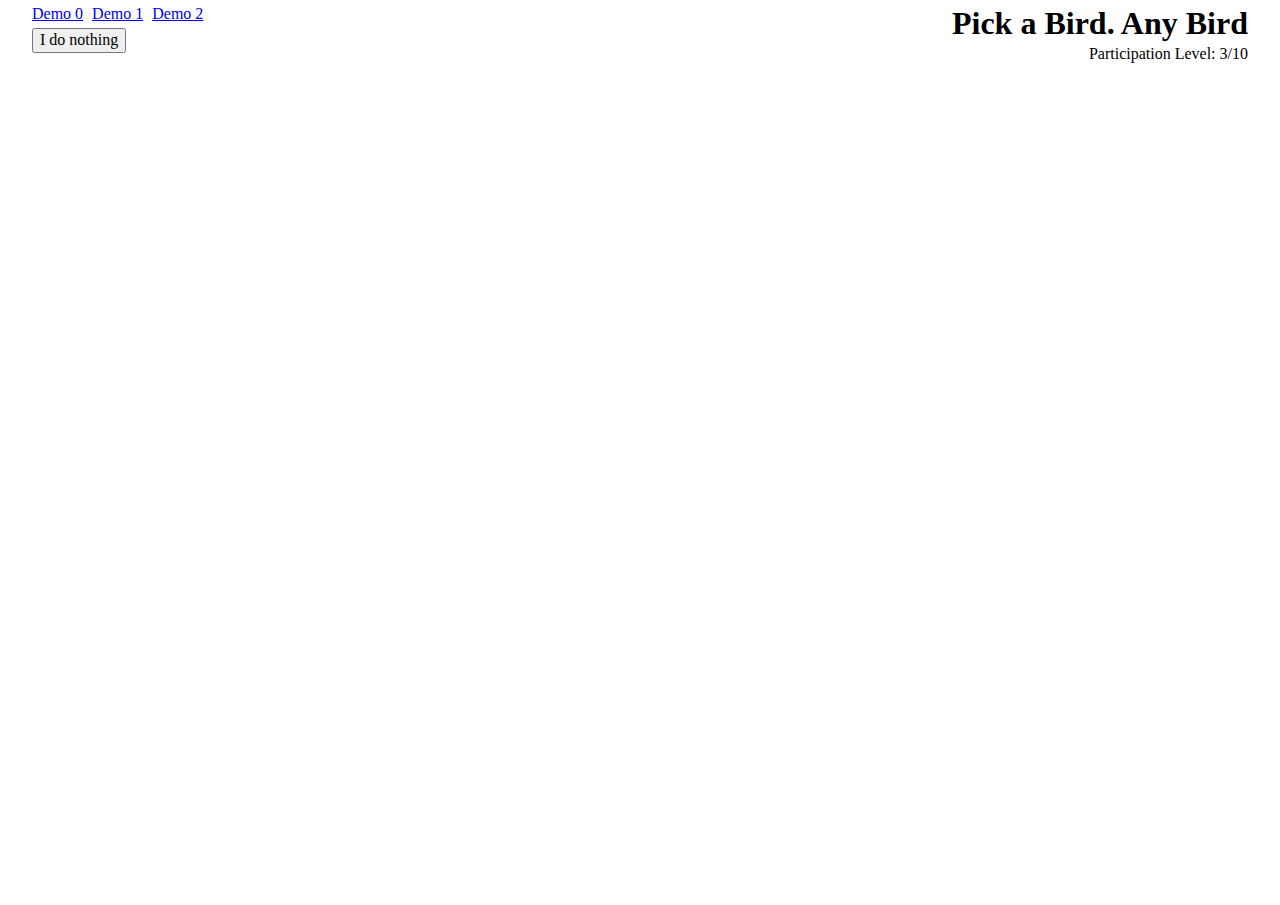
<file: index.html>
<!doctype html>

<html lang="en">
<head>
    <meta charset="utf-8">
    <meta name="viewport" content="width=device-width, initial-scale=1">

    <title>Midi Birds</title>
    <meta name="description" content="A midi based bird interface">
    <meta name="author" content="Tony Edwards">

    <link rel="stylesheet" href="css/normalise.css">
    <link rel="stylesheet" href="css/styles.css">
</head>

<body class="demo">
    <header>
        <h1>Pick a Bird. Any Bird</h1>
        <nav>
            <ul>
                <li><a href="index.html">Demo 0</a></li>
                <li><a href="demo-1.html">Demo 1</a></li>
                <li><a href="demo-2.html">Demo 2</a></li>
            </ul>
        </nav>
        <button>I do nothing</button>
        <p>Participation Level: <span id="participation-level"></span>/10</p>
    </header>

    <main>
        <div id="bird-data">
            <h2 id="bird-name"></h2>
            <h3 id="sightings"></h3>
            <p id="image-credit"></p>
            <p id="audio-credit"></p>
        </div>
        <div id="bird-image-container"></div>
    </main>   
 
    <script src="js/bird.js"></script>
    <script src="js/audience.js"></script>
    <script src="js/midi.js"></script>
    <script src="js/setup/index.js"></script>
</body>
</html>
</file>
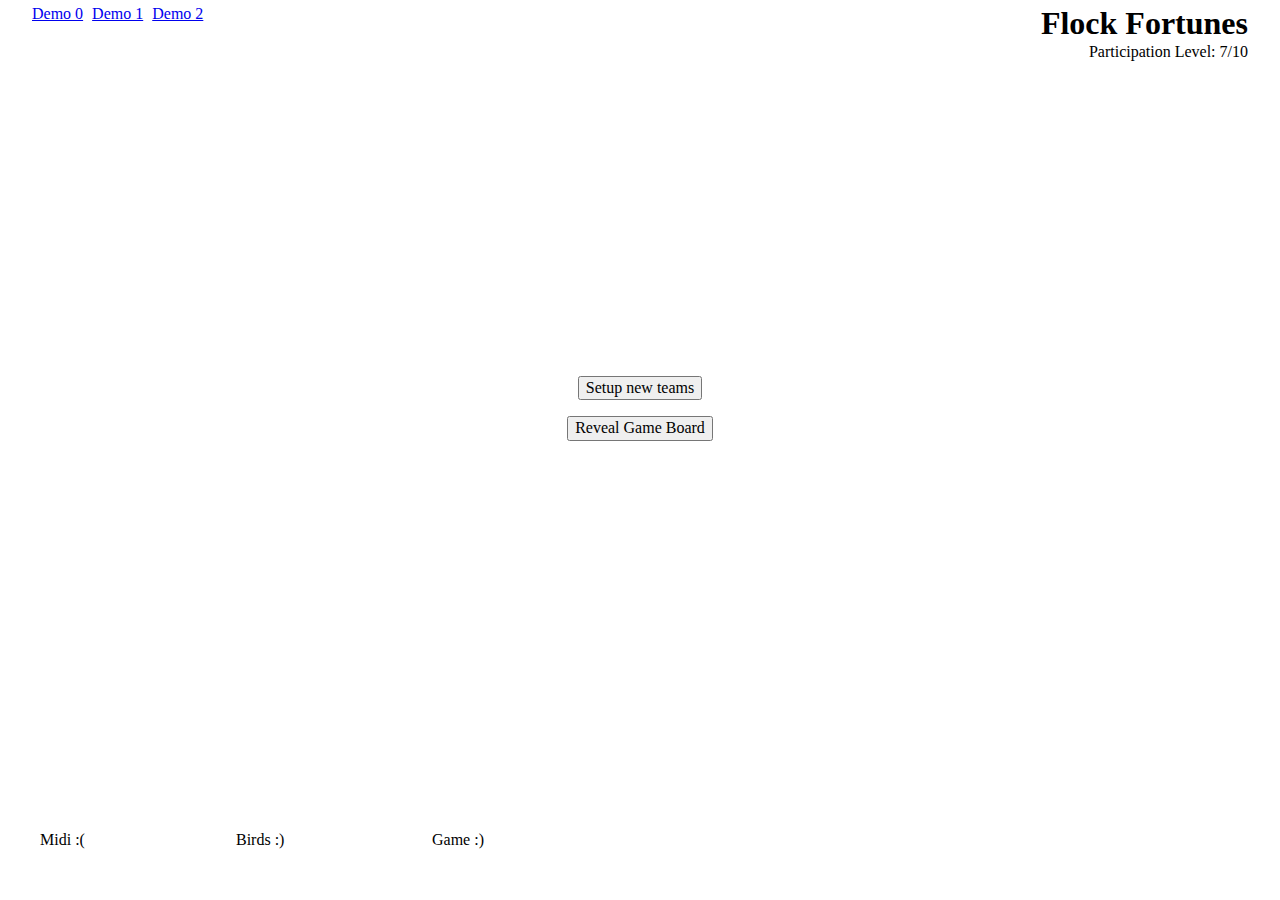
<file: demo-1.html>
<!doctype html>
<html lang="en">
<head>
    <meta charset="utf-8">
    <meta name="viewport" content="width=device-width, initial-scale=1">

    <title>Flock Fortunes</title>
    <meta name="description" content="A midi based bird interface">
    <meta name="author" content="Tony Edwards">

    <link rel="stylesheet" href="css/normalise.css">
    <link rel="stylesheet" href="css/styles.css">
</head>

<body class="game fortunes"> 
    <header>
        <h1>Flock Fortunes</h1>
        <nav>
            <ul>
                <li><a href="index.html">Demo 0</a></li>
                <li><a href="demo-1.html">Demo 1</a></li>
                <li><a href="demo-2.html">Demo 2</a></li>
            </ul>
        </nav>
        
        <p>Participation Level: <span id="participation-level"></span>/10</p>
    </header>

    <div class="wrapper">
        <aside id="team-1">
            <h2 id="team-1-name">Team 1</h2>
            <ul id="team-1-guess-board">
                <li class="team-1-guess-empty">&nbsp;</li>
                <li class="team-1-guess-empty">&nbsp;</li>
                <li class="team-1-guess-empty">&nbsp;</li>
            </ul>

            <div class="scores">Score: <span id="team-1-score">0</span></div>
        </aside>

        <main>
            <ol id="game-board">
                <li id="answer-0">XXXXXXXXXXXXXXXX</li>
                <li id="answer-1">XXXXXXXXXXXXXXXX</li>
                <li id="answer-2">XXXXXXXXXXXXXXXX</li>
                <li id="answer-3">XXXXXXXXXXXXXXXX</li>
                <li id="answer-4">XXXXXXXXXXXXXXXX</li>
            </ol>
        </main>

        <aside id="team-2">
            <h2 id="team-2-name">Team 2</h2>
            <ul id="team-2-guess-board">
                <li class="team-2-guess-empty">&nbsp;</li>
                <li class="team-2-guess-empty">&nbsp;</li>
                <li class="team-2-guess-empty">&nbsp;</li>
            </ul>

            <div class="scores">Score: <span id="team-2-score">0</span></div>
        </aside>
    </div>

    <footer>
        <ul>
            <li>Midi <span id="status-midi"></span></li>
            <li>Birds <span id="status-flock"></span></li>
            <li>Game <span id="status-game"></span></li>
        </ul>
    </footer>

    <div id="splash-screen" class="splash">
        <div class="button-container start">
            <button id="new-teams">Setup new teams</button>
            <button id="reveal">Reveal Game Board</button>
        </div>
    </div>

    <div id="end-game-screen" class="splash hidden">
        <div class="table-container">
            <h2 id="message-title">Congratulations</h2>
            <p id="message"></p>
            <h3 id="score-title">This Game</h3>
            <table id="end-scores">
                <thead>
                    <tr>
                        <th>Position</th>
                        <th>Team Name</th>
                        <th>Score</th>
                    </tr>
                </thead>
                <tbody id="end-scores"></tbody>
            </table>
        </div>
    </div>
 
    <script src="js/bird.js"></script>
    <script src="js/dataStore.js"></script>
    <script src="js/audience.js"></script>
    <script src="js/games/game.js"></script>
    <script src="js/games/fortunesGame.js"></script>
    <script src="js/midi.js"></script>
    <script src="js/setup/demo-1.js"></script>
</body>
</html>
</file>
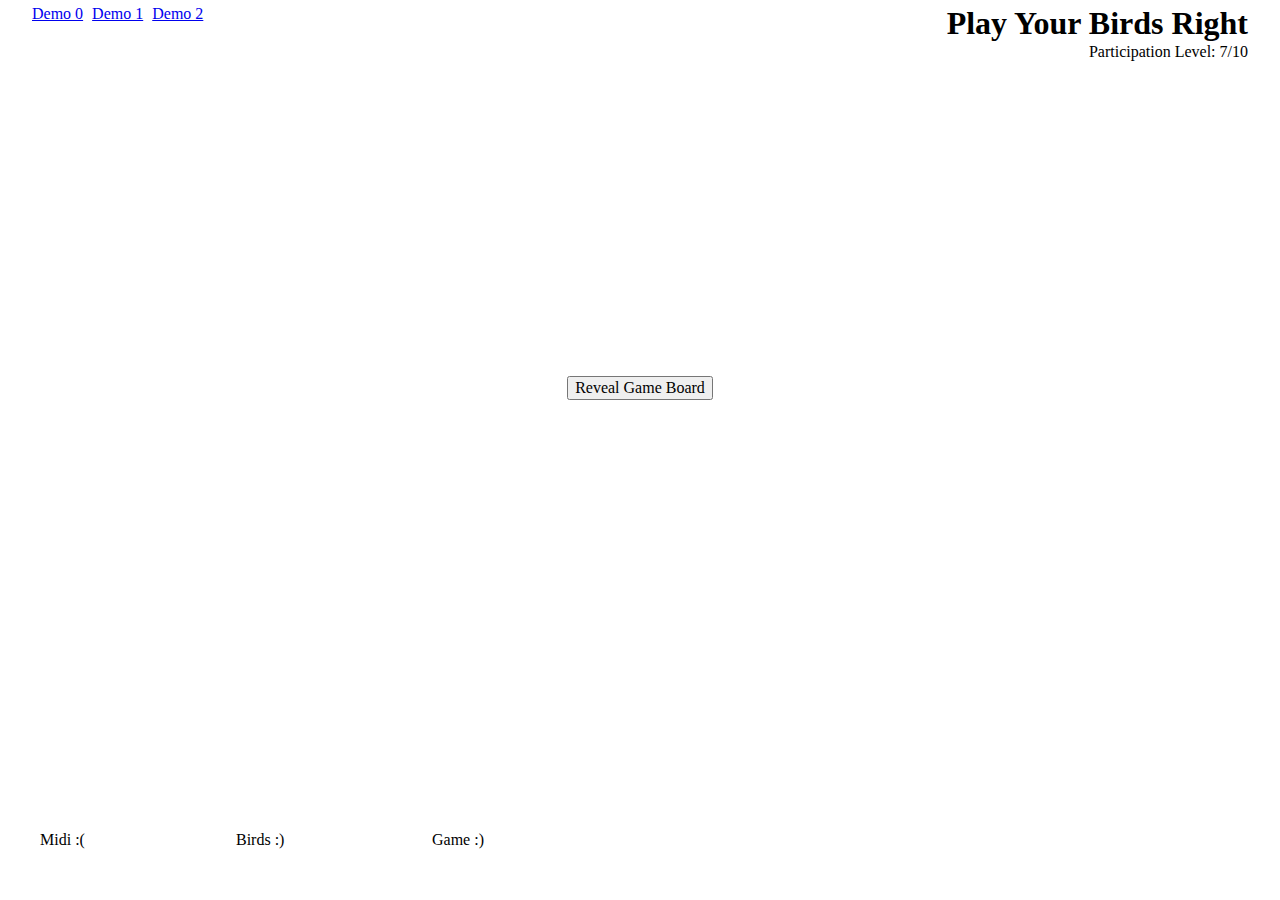
<file: demo-2.html>
<!doctype html>

<html lang="en">
<head>
    <meta charset="utf-8">
    <meta name="viewport" content="width=device-width, initial-scale=1">

    <title>Play Your Birds Right</title>
    <meta name="description" content="A midi based bird interface">
    <meta name="author" content="Tony Edwards">

    <link rel="stylesheet" href="css/normalise.css">
    <link rel="stylesheet" href="css/styles.css">
</head>

<body class="game cards">
    <header>
        <h1>Play Your Birds Right</h1>
        <nav>
            <ul>
                <li><a href="index.html">Demo 0</a></li>
                <li><a href="demo-1.html">Demo 1</a></li>
                <li><a href="demo-2.html">Demo 2</a></li>
            </ul>
        </nav>
        <p>Participation Level: <span id="participation-level"></span>/10</p>
    </header>

    <main>
        <div id="team-1" class="team-panel">
            <div id="team-1-name" class="team-name"></div>
            <div id="team-1-card-1" class="card-holder"></div>
            <div id="team-1-card-2" class="card-holder"></div>
            <div id="team-1-card-3" class="card-holder"></div>
            <div id="team-1-card-4" class="card-holder"></div>
            <div id="team-1-card-5" class="card-holder"></div>
        </div>

        <div id="team-2" class="team-panel">
            <div id="team-2-name" class="team-name"></div>
            <div id="team-2-card-1" class="card-holder"></div>
            <div id="team-2-card-2" class="card-holder"></div>
            <div id="team-2-card-3" class="card-holder"></div>
            <div id="team-2-card-4" class="card-holder"></div>
            <div id="team-2-card-5" class="card-holder"></div>
        </div>
    </main>

    <footer>
        <ul>
            <li>Midi <span id="status-midi"></span></li>
            <li>Birds <span id="status-flock"></span></li>
            <li>Game <span id="status-game"></span></li>
        </ul>
    </footer>

    <div id="splash-screen" class="splash">
        <div class="button-container start">
            <button id="reveal">Reveal Game Board</button>
        </div>
    </div>

    <div id="end-game-screen" class="splash hidden">
        <div class="table-container">
            <h2 id="message-title">Congratulations</h2>
            <p id="message"></p>
            <h3 id="score-title">This Game</h3>
            <table>
                <thead>
                    <tr>
                        <th>Position</th>
                        <th>Team Name</th>
                        <th>Score</th>
                    </tr>
                </thead>
                <tbody id="end-scores"></tbody>
            </table>
        </div>
        <div class="button-container">
            <button id="total-score">Show Total Scores</button>
            <button id="save-score">Save teams & scores</button>
            <a href="leaderboard.html"><button>Show All Time Leader Board</button></a>
        </div>
    </div>
 
    <script src="js/bird.js"></script>
    <script src="js/dataStore.js"></script>
    <script src="js/audience.js"></script>
    <script src="js/games/game.js"></script>
    <script src="js/games/cardGame.js"></script>
    <script src="js/midi.js"></script>
    <script src="js/setup/demo-2.js"></script>
</body>
</html>
</file>
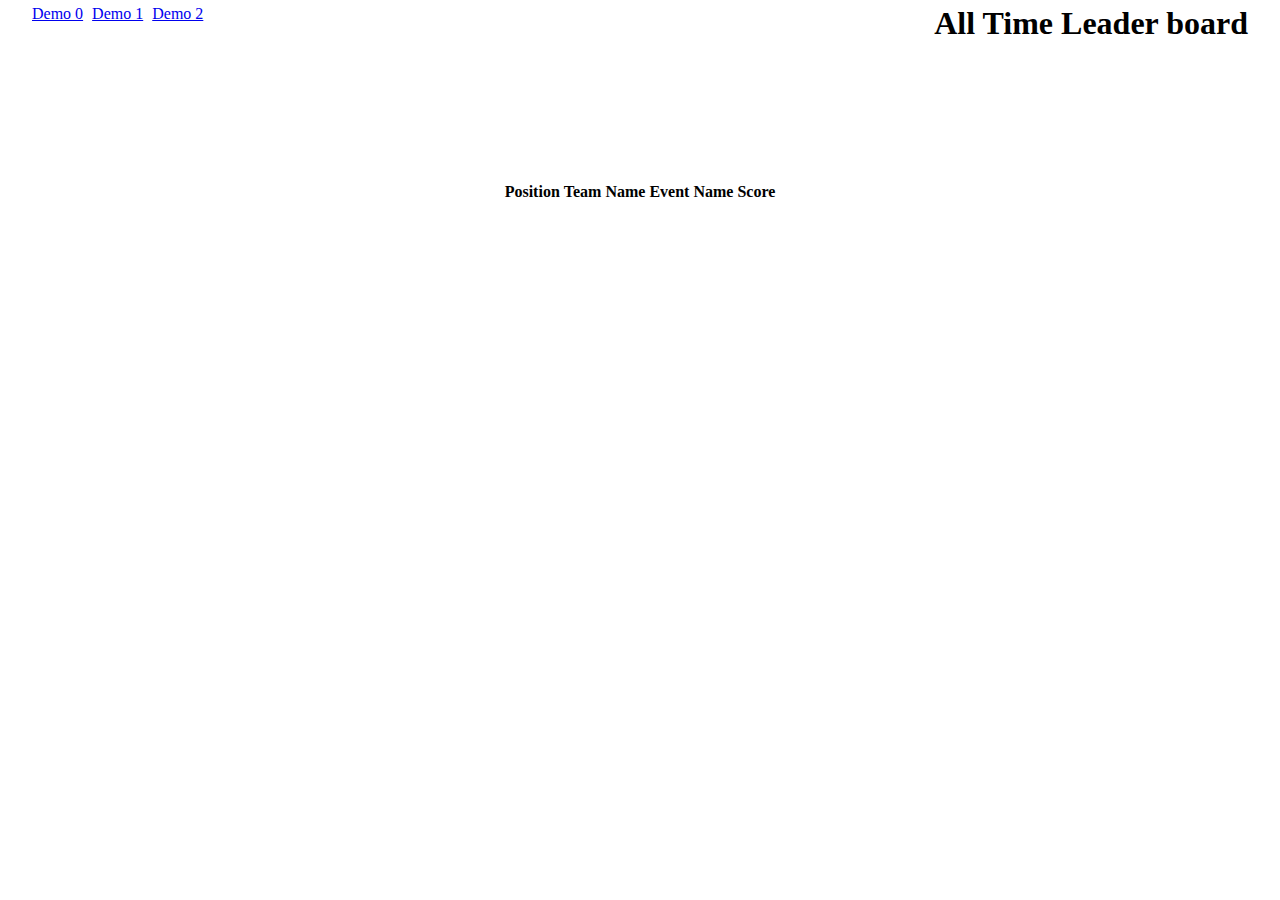
<file: leaderboard.html>
<!doctype html>

<html lang="en">
<head>
    <meta charset="utf-8">
    <meta name="viewport" content="width=device-width, initial-scale=1">

    <title>Midi Birds</title>
    <meta name="description" content="A midi based bird interface">
    <meta name="author" content="Tony Edwards">

    <link rel="stylesheet" href="css/normalise.css">
    <link rel="stylesheet" href="css/styles.css">
    <style>
        
    </style>
</head>

<body class="leaderboard">
    <header>
        <h1>All Time Leader board</h1>
        <nav>
            <ul>
                <li><a href="index.html">Demo 0</a></li>
                <li><a href="demo-1.html">Demo 1</a></li>
                <li><a href="demo-2.html">Demo 2</a></li>
            </ul>
        </nav>
    </header>

    <main class="splash">
        <div class="table-container">
            <table>
                <thead>
                    <tr>
                        <th>Position</th>
                        <th>Team Name</th>
                        <th>Event Name</th>
                        <th>Score</th>
                    </tr>
                </thead>
                <tbody id="leaderboard"></tbody>
            </table>
        </div>
    </main>   
 
    <script src="js/dataStore.js"></script>
    <script>
        let data = [];
        if (DataStore.loadLocally('highScores')){
            let savedScores = DataStore.loadLocally('highScores');
            data = JSON.parse(savedScores);
        }
        data.sort((a, b) => parseInt(b.score) - parseInt(a.score));

        let el = document.getElementById('leaderboard');
        data.forEach((entry, i) => {
            el.innerHTML += `<tr>
                                <td>${i + 1}</td>
                                <td>${entry.teamName}</td>
                                <td>${entry.event}</td>
                                <td>${entry.score}</td>
                            </tr>`
        });
    </script>
</body>
</html>
</file>
<file: css/styles.css>
/* ----- Layout ----- */

header {
    display: block;
    height: 10vh;
    width: 95vw;
    margin: 0 auto;
}

header h1 {
    float: right;
    margin-top: 0;
    margin-bottom: 0px;
}

nav ul {
    padding-left: 0;
    margin: 5px 0;
}

nav li {
    display: inline-block;
    padding-right: 5px;
}

header p {
    text-align: right;
    margin: 0;
    margin-top: -8px;
}

.game header p {
    margin-top: 20px;
}

main {
    display: inline-block;
    height: 80vh;
}

img {
    width: 100%;
    height: auto;
}

footer {
    width: 100vw;
}

footer ul {
    display: block;
    list-style: none;
    width:100%;
}

footer ul li {
    display: inline-block;
    min-width: 15vw;
}


/* -------------- Splash Screens ------------ */

.splash {
    position: absolute;
    width: 100vw;
    height: 80vh;
    background-color: white;
    top: 10vh;
    text-align: center;
}

.splash button{
   margin-top: 1em;
}

.hidden {
    display: none;
}

.button-container{
    width: 40vw;
    margin: 5vh auto 0 auto;
}

.button-container.start{
    width: 20vw;
    margin: 30vh auto 0 auto;
}

.table-container{
    width: 80vw;
    margin: 10vh auto 0 auto;
}

.table-container h3 {
    margin-top: 2em;
}

.table-container table{
    margin: 2vh auto 0 auto;
}

/* ----- Demo 1 ----- */

.demo main {
    width: 95%;
    margin: 0 2.5vw;
    margin-top: 10vh;
    text-align: center;
}

.demo #bird-data {
    display: inline-block;
    text-align: left;
    width: 38%;
    padding-left: 2%;
    word-break: break-all;
}

.demo #bird-image-container {
    height: 70vh;
    width:60%;
    float: right;
}

.demo img {
    width: auto;
    max-width: 90%;
    max-height: 100%;
}



/* ----- Flock Fortunes Game ----- */

.fortunes .wrapper {
    text-align: center;
}

/* Team scores on the left and right of the game board */

.fortunes aside{
    display: inline-block;
    height: 70vh;
    width: 18vw;
    text-align: center;
}

.fortunes aside h2 {
    padding-top: 10vh;
    margin-bottom: 0;
}

.fortunes aside ul {
    list-style-type: none;
    margin-top: 0;
    margin-bottom: 10vh;
}

.fortunes aside li {
    padding-top: 10vh;
}

.fortunes #team-1 {
    padding-bottom: 12px;
    padding-left: 7px;
}

.fortunes #team-2 {
    padding-bottom: 12px;
    padding-right: 7px;
}

.fortunes #team-1.active {
    border-bottom: 3px solid red;
    border-left: 3px solid red;
    padding-bottom: 9px;
    padding-left: 4px;
}

.fortunes #team-2.active {
    border-bottom: 3px solid blue;
    border-right: 3px solid blue;
    padding-bottom: 9px;
    padding-right: 4px;
}


/* The main game board which will show the answers by the end of the game */

.fortunes main {
    vertical-align: top;
    width: 55vw;
    text-align: center;
    font-size: larger;
}

.fortunes #game-board {
    padding-top: 22vh;
    margin: 0 auto;
}

@media screen and (min-width: 600px) {
    .fortunes #game-board {
        width: 40vw;
    }
  }


  /* ----- Play Your Cards Right Game ----- */

.cards main {
    width: 100vw;
}

.cards .team-panel {
    text-align: center;
    display: inline-block;
    height: 37vh;
    width: 95%;
    padding-bottom: 12px;
    padding-left: 7px;
    margin-bottom: 12px;
    margin-left: 2.5vw;
}

.cards .team-name {
    display: inline-block;
    width: 0vw;
    writing-mode: vertical-rl;
    text-orientation: upright;
    font-size: large;
}

.cards #team-1.active {
    border-bottom: 3px solid red;
    border-left: 3px solid red;
    padding-bottom: 9px;
    padding-left: 4px;
}

.cards #team-2.active {
    border-bottom: 3px solid blue;
    border-left: 3px solid blue;
    padding-bottom: 9px;
    padding-left: 4px;
}

.cards .card-holder {
    display: inline-block;
    width: 18%;
    height: 100%;
    vertical-align: top;
    border: 1px solid red;
}

.cards #team-2 .card-holder {
    border: 1px solid blue;
}


.cards .card-holder img {
    display: block;
    margin: 0 auto;
    width: 80%;
}

.cards .card-holder h2 {
    margin: 10px 0;
}

.cards .card-holder span {
    font-size: large;
    font-weight: bold;
}
</file>
<file: css/normalise.css>
/*! normalize.css v8.0.1 | MIT License | github.com/necolas/normalize.css */

/* Document
   ========================================================================== */

/**
 * 1. Correct the line height in all browsers.
 * 2. Prevent adjustments of font size after orientation changes in iOS.
 */

 html {
    line-height: 1.15; /* 1 */
    -webkit-text-size-adjust: 100%; /* 2 */
  }
  
  /* Sections
     ========================================================================== */
  
  /**
   * Remove the margin in all browsers.
   */
  
  body {
    margin: 0;
  }
  
  /**
   * Render the `main` element consistently in IE.
   */
  
  main {
    display: block;
  }
  
  /**
   * Correct the font size and margin on `h1` elements within `section` and
   * `article` contexts in Chrome, Firefox, and Safari.
   */
  
  h1 {
    font-size: 2em;
    margin: 0.67em 0;
  }
  
  /* Grouping content
     ========================================================================== */
  
  /**
   * 1. Add the correct box sizing in Firefox.
   * 2. Show the overflow in Edge and IE.
   */
  
  hr {
    box-sizing: content-box; /* 1 */
    height: 0; /* 1 */
    overflow: visible; /* 2 */
  }
  
  /**
   * 1. Correct the inheritance and scaling of font size in all browsers.
   * 2. Correct the odd `em` font sizing in all browsers.
   */
  
  pre {
    font-family: monospace, monospace; /* 1 */
    font-size: 1em; /* 2 */
  }
  
  /* Text-level semantics
     ========================================================================== */
  
  /**
   * Remove the gray background on active links in IE 10.
   */
  
  a {
    background-color: transparent;
  }
  
  /**
   * 1. Remove the bottom border in Chrome 57-
   * 2. Add the correct text decoration in Chrome, Edge, IE, Opera, and Safari.
   */
  
  abbr[title] {
    border-bottom: none; /* 1 */
    text-decoration: underline; /* 2 */
    text-decoration: underline dotted; /* 2 */
  }
  
  /**
   * Add the correct font weight in Chrome, Edge, and Safari.
   */
  
  b,
  strong {
    font-weight: bolder;
  }
  
  /**
   * 1. Correct the inheritance and scaling of font size in all browsers.
   * 2. Correct the odd `em` font sizing in all browsers.
   */
  
  code,
  kbd,
  samp {
    font-family: monospace, monospace; /* 1 */
    font-size: 1em; /* 2 */
  }
  
  /**
   * Add the correct font size in all browsers.
   */
  
  small {
    font-size: 80%;
  }
  
  /**
   * Prevent `sub` and `sup` elements from affecting the line height in
   * all browsers.
   */
  
  sub,
  sup {
    font-size: 75%;
    line-height: 0;
    position: relative;
    vertical-align: baseline;
  }
  
  sub {
    bottom: -0.25em;
  }
  
  sup {
    top: -0.5em;
  }
  
  /* Embedded content
     ========================================================================== */
  
  /**
   * Remove the border on images inside links in IE 10.
   */
  
  img {
    border-style: none;
  }
  
  /* Forms
     ========================================================================== */
  
  /**
   * 1. Change the font styles in all browsers.
   * 2. Remove the margin in Firefox and Safari.
   */
  
  button,
  input,
  optgroup,
  select,
  textarea {
    font-family: inherit; /* 1 */
    font-size: 100%; /* 1 */
    line-height: 1.15; /* 1 */
    margin: 0; /* 2 */
  }
  
  /**
   * Show the overflow in IE.
   * 1. Show the overflow in Edge.
   */
  
  button,
  input { /* 1 */
    overflow: visible;
  }
  
  /**
   * Remove the inheritance of text transform in Edge, Firefox, and IE.
   * 1. Remove the inheritance of text transform in Firefox.
   */
  
  button,
  select { /* 1 */
    text-transform: none;
  }
  
  /**
   * Correct the inability to style clickable types in iOS and Safari.
   */
  
  button,
  [type="button"],
  [type="reset"],
  [type="submit"] {
    -webkit-appearance: button;
  }
  
  /**
   * Remove the inner border and padding in Firefox.
   */
  
  button::-moz-focus-inner,
  [type="button"]::-moz-focus-inner,
  [type="reset"]::-moz-focus-inner,
  [type="submit"]::-moz-focus-inner {
    border-style: none;
    padding: 0;
  }
  
  /**
   * Restore the focus styles unset by the previous rule.
   */
  
  button:-moz-focusring,
  [type="button"]:-moz-focusring,
  [type="reset"]:-moz-focusring,
  [type="submit"]:-moz-focusring {
    outline: 1px dotted ButtonText;
  }
  
  /**
   * Correct the padding in Firefox.
   */
  
  fieldset {
    padding: 0.35em 0.75em 0.625em;
  }
  
  /**
   * 1. Correct the text wrapping in Edge and IE.
   * 2. Correct the color inheritance from `fieldset` elements in IE.
   * 3. Remove the padding so developers are not caught out when they zero out
   *    `fieldset` elements in all browsers.
   */
  
  legend {
    box-sizing: border-box; /* 1 */
    color: inherit; /* 2 */
    display: table; /* 1 */
    max-width: 100%; /* 1 */
    padding: 0; /* 3 */
    white-space: normal; /* 1 */
  }
  
  /**
   * Add the correct vertical alignment in Chrome, Firefox, and Opera.
   */
  
  progress {
    vertical-align: baseline;
  }
  
  /**
   * Remove the default vertical scrollbar in IE 10+.
   */
  
  textarea {
    overflow: auto;
  }
  
  /**
   * 1. Add the correct box sizing in IE 10.
   * 2. Remove the padding in IE 10.
   */
  
  [type="checkbox"],
  [type="radio"] {
    box-sizing: border-box; /* 1 */
    padding: 0; /* 2 */
  }
  
  /**
   * Correct the cursor style of increment and decrement buttons in Chrome.
   */
  
  [type="number"]::-webkit-inner-spin-button,
  [type="number"]::-webkit-outer-spin-button {
    height: auto;
  }
  
  /**
   * 1. Correct the odd appearance in Chrome and Safari.
   * 2. Correct the outline style in Safari.
   */
  
  [type="search"] {
    -webkit-appearance: textfield; /* 1 */
    outline-offset: -2px; /* 2 */
  }
  
  /**
   * Remove the inner padding in Chrome and Safari on macOS.
   */
  
  [type="search"]::-webkit-search-decoration {
    -webkit-appearance: none;
  }
  
  /**
   * 1. Correct the inability to style clickable types in iOS and Safari.
   * 2. Change font properties to `inherit` in Safari.
   */
  
  ::-webkit-file-upload-button {
    -webkit-appearance: button; /* 1 */
    font: inherit; /* 2 */
  }
  
  /* Interactive
     ========================================================================== */
  
  /*
   * Add the correct display in Edge, IE 10+, and Firefox.
   */
  
  details {
    display: block;
  }
  
  /*
   * Add the correct display in all browsers.
   */
  
  summary {
    display: list-item;
  }
  
  /* Misc
     ========================================================================== */
  
  /**
   * Add the correct display in IE 10+.
   */
  
  template {
    display: none;
  }
  
  /**
   * Add the correct display in IE 10.
   */
  
  [hidden] {
    display: none;
  }
</file>
